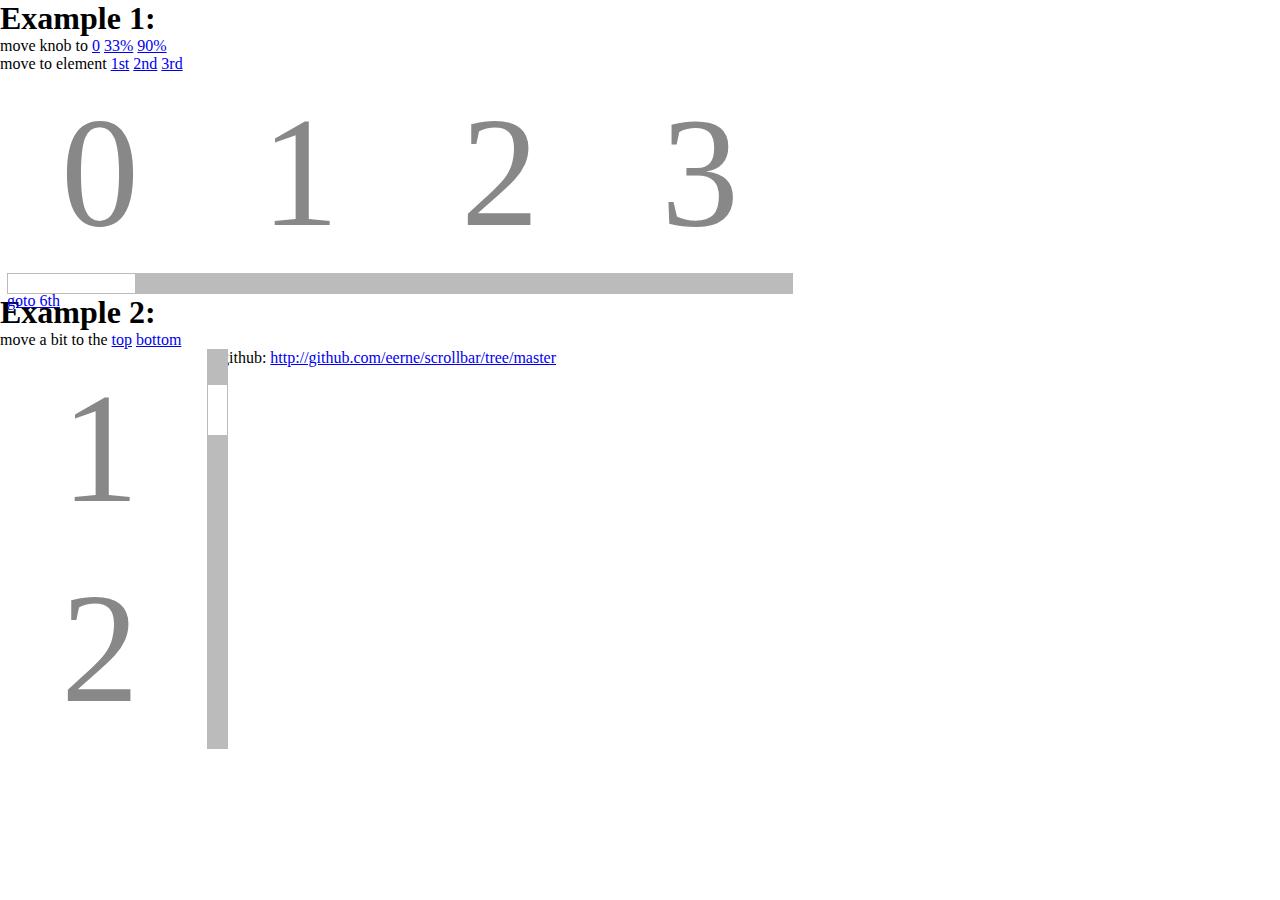
<file: Demos/index.html>
<!DOCTYPE html>
<html>
<head>
	<meta charset="utf-8" />
	<title>Scrollbar</title>

	<link rel="stylesheet" media="all" type="text/css" href="Scrollbar.css" />
	<link rel="stylesheet" media="all" type="text/css" href="vScrollbar.css" />

	<script type="text/javascript" src="mootools-core-1.3.2-full-nocompat.js"></script>
	<script type="text/javascript" src="mootools-more-1.3.2.1.js"></script>
	<script src="../Source/Scrollbar.js" type="text/javascript"></script>

	<script type="text/javascript">

window.addEvent('domready', function(){
	var myProducts = new ScrollBar('products', 'bar', 'knob', {
		offset: -1,
		scroll: {
			duration: 2000,
			transition: 'elastic:out'
		},
		knob: {
			duration: 1000,
			transition: 'elastic:out'
		}
	});

	//myProducts.set(50);

	document.id('move0').addEvent('click', function(){ myProducts.set(0); });
	document.id('move33').addEvent('click', function(){ myProducts.set(33); });
	document.id('move90').addEvent('click', function(){ myProducts.set(90); });

	var products = $$('#products li');
	document.id('move1st').addEvent('click', function(){ myProducts.set(products[0]); });
	document.id('move2nd').addEvent('click', function(){ myProducts.set(products[1]); });
	document.id('move3rd').addEvent('click', function(){ myProducts.set(products[2]); });


	// if your link is on the slider
	document.id('theSixth').addEvents({
		'mousedown': function(event){
			event.stop();
		},
		'click': function(){
			myProducts.set(products[5]);
		}
	});

});

	</script>
	<script type="text/javascript">

window.addEvent('domready', function(){

	var myVProducts = new ScrollBar('vScroll', 'vBar', 'vKnob', {
		mode: 'vertical',
		offset: -1
	});
	myVProducts.set(10);

	document.id('aBitToTop').addEvent('click', function(e){
		e.stop();
		myVProducts.set(50);
	});
	document.id('aBitToBottom').addEvent('click', function(e){
		e.stop();
		myVProducts.set(100);
	});
});

	</script>

</head>
<body>


<h1>Example 1:</h1>

move knob to <a id="move0" href="#">0</a> <a id="move33" href="#">33%</a> <a id="move90" href="#">90%</a> <br />
move to element <a id="move1st" href="#">1st</a> <a id="move2nd" href="#">2nd</a> <a id="move3rd" href="#">3rd</a><br />


<div id="products">
	<ul>
		<li>0</li>
		<li>1</li>
		<li>2</li>
		<li>3</li>
		<li>4</li>
		<li>5</li>
		<li>6</li>
		<li>7</li>
		<li>8</li>
		<li>9</li>
		<li>10</li>
		<li>11</li>
		<li>12</li>
		<li>13</li>
		<li>14</li>
	</ul>
</div>
<div id="bar"><div id="knob"></div><a href="#" id="theSixth">goto 6th</a></div>



<h1>Example 2:</h1>

move a bit to the <a id="aBitToTop" href="#">top</a> <a id="aBitToBottom" href="#">bottom</a><br />

<div id="vScroll"><ul><li>1</li><li>2</li><li>3</li><li>4</li><li>5</li><li>6</li><li>7</li><li>8</li><li>9</li><li>10</li></ul></div>
<div id="vBar"><div id="vKnob"></div></div>


<p>github: <a href="http://github.com/eerne/scrollbar/tree/master">http://github.com/eerne/scrollbar/tree/master</a></p>


</body>
</html>
</file>
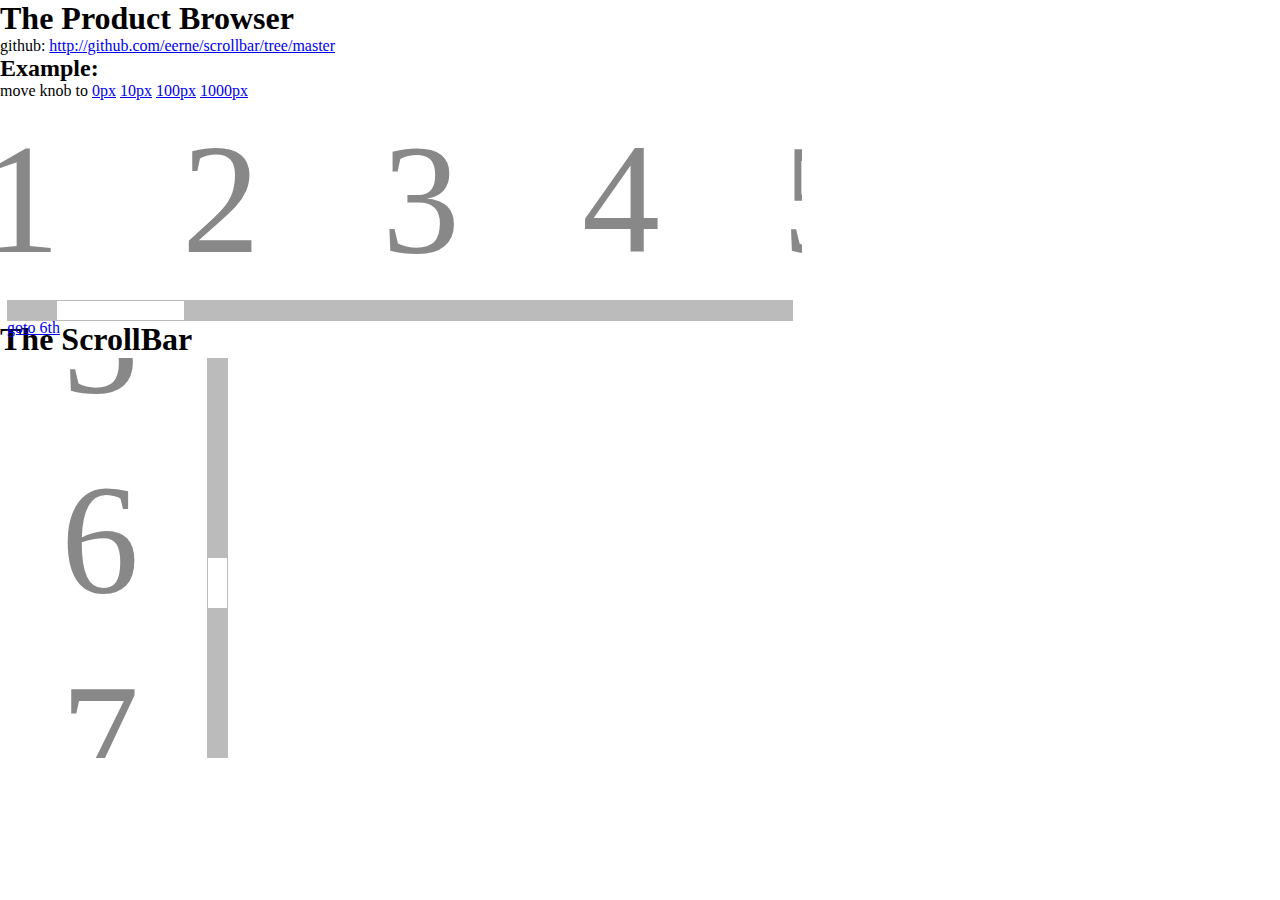
<file: Demos/index-1.1.2.html>
<!DOCTYPE html PUBLIC "-//W3C//DTD XHTML 1.0 Strict//EN" "http://www.w3.org/TR/xhtml1/DTD/xhtml1-strict.dtd">
<html xmlns="http://www.w3.org/1999/xhtml" xml:lang="en" lang="en">
<head>
	<meta http-equiv="Content-type" content="text/html; charset=utf-8" />
	<title>Scrollbar</title>
	<link href="Scrollbar.css" type="text/css" rel="stylesheet" charset="utf-8" />
	<link href="vScrollbar.css" type="text/css" rel="stylesheet" charset="utf-8" />
	<script type="text/javascript" src="mootools-1.1.2-yc.js"></script>
	<script src="../Source/Scrollbar-1.1.2.js" type="text/javascript" charset="utf-8"></script>
</head>
<body>

<h1>The Product Browser</h1>

<p>github: <a href="http://github.com/eerne/scrollbar/tree/master">http://github.com/eerne/scrollbar/tree/master</a></p>

<h2>Example:</h2>

move knob to <a id="move0" href="#">0px</a> <a id="move10" href="#">10px</a> <a id="move100" href="#">100px</a> <a id="move1000" href="#">1000px</a><br />

<div id="products"><ul><li>1</li><li>2</li><li>3</li><li>4</li><li>5</li><li>6</li><li>7</li><li>8</li><li>9</li><li>10</li><li>11</li><li>12</li><li>13</li><li>14</li><li>15</li></ul></div>
<div id="bar"><div id="knob"></div><a href="#" id="theSixth">goto 6th</a></div>

<script type="text/javascript" charset="utf-8">
window.addEvent('domready', function(){
	var myProducts = new ScrollBar('products', 'bar', 'knob', {
		scroll: {
			duration: 2000,
			transition: Fx.Transitions.Elastic.easeOut,
			onStart: function(){
			//	console.log('start ' + this.to[0]);
			},
			onComplete: function(){
			//	console.log('complete ' + this.to[0]);
			}
		},
		slider: {
			offset: -1,
			onChange: function(pos){
			//	console.log('change ' + pos);
			},
			onComplete: function(pos){
			//	console.log('complete ' + pos);
			}
		},
		knob: {
			duration: 1200,
			transition: Fx.Transitions.Elastic.easeOut,
			onStart: function(){
			//	console.log('start ' + this.to[0].value); // knob position
			}
		}
	});
	myProducts.set(50);
	
	$('move0').addEvent('click', function(){ myProducts.set(0); });
	$('move10').addEvent('click', function(){ myProducts.set(10); });
	$('move100').addEvent('click', function(){ myProducts.set(100); });
	$('move1000').addEvent('click', function(){ myProducts.set(1000); });
	
	
	
	// if your link is on the slider
	$('theSixth').addEvents({
		'mousedown': function(event){
			if(!window.ie) event.stopPropagation();
		},
		'click': function(){
			myProducts.set(212);
		}
	});
	
});
</script>

<h1>The ScrollBar</h1>

<div id="vScroll"><ul><li>1</li><li>2</li><li>3</li><li>4</li><li>5</li><li>6</li><li>7</li><li>8</li><li>9</li><li>10</li></ul></div>
<div id="vBar"><div id="vKnob"></div></div>

<script type="text/javascript" charset="utf-8">

window.addEvent('domready', function(){
	
	var myVProducts = new ScrollBar('vScroll', 'vBar', 'vKnob', {
		slider: {
			mode: 'vertical',
			offset: -1
		}
	});
	myVProducts.set(200);

});

</script>


</body>
</html>
</file>
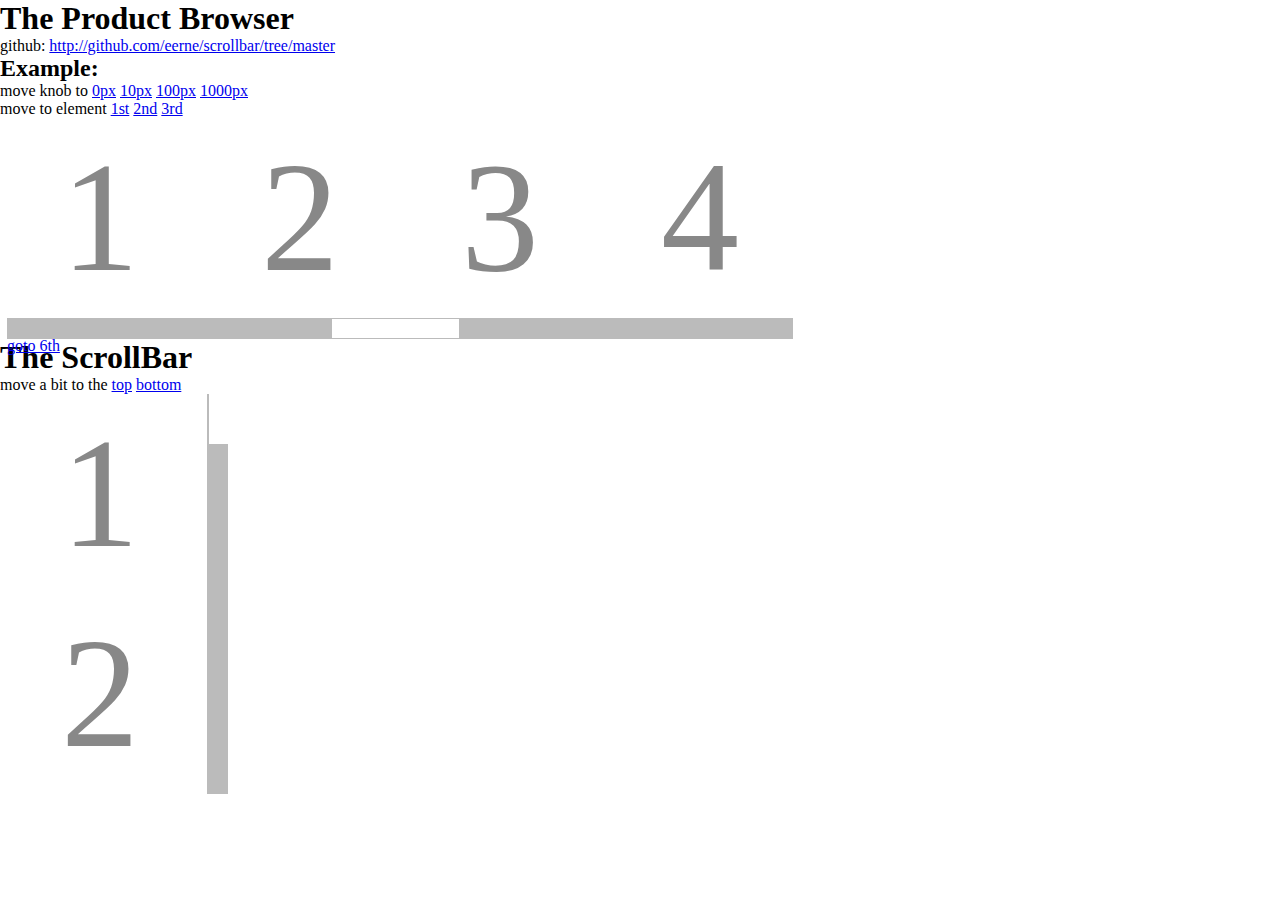
<file: Demos/index-1.3b1.html>
<!DOCTYPE html PUBLIC "-//W3C//DTD XHTML 1.0 Strict//EN" "http://www.w3.org/TR/xhtml1/DTD/xhtml1-strict.dtd">
<html xmlns="http://www.w3.org/1999/xhtml" xml:lang="en" lang="en">
<head>
	<meta http-equiv="Content-type" content="text/html; charset=utf-8" />
	<title>Scrollbar</title>
	<link href="Scrollbar.css" type="text/css" rel="stylesheet" charset="utf-8" />
	<link href="vScrollbar.css" type="text/css" rel="stylesheet" charset="utf-8" />
	<script type="text/javascript" src="mootools-core-1.3b1.1.js"></script>
	<script type="text/javascript" src="mootools-1.2.4.4-more.js"></script>
	<script src="../Source/Scrollbar.js" type="text/javascript" charset="utf-8"></script>
</head>
<body>

<h1>The Product Browser</h1>

<p>github: <a href="http://github.com/eerne/scrollbar/tree/master">http://github.com/eerne/scrollbar/tree/master</a></p>

<h2>Example:</h2>

move knob to <a id="move0" href="#">0px</a> <a id="move10" href="#">10px</a> <a id="move100" href="#">100px</a> <a id="move1000" href="#">1000px</a><br />
move to element <a id="move1st" href="#">1st</a> <a id="move2nd" href="#">2nd</a> <a id="move3rd" href="#">3rd</a><br />
<!--a id="getPos" href="#">console.log(position)</a-->

<div id="products"><ul><li>1</li><li>2</li><li>3</li><li>4</li><li>5</li><li>6</li><li>7</li><li>8</li><li>9</li><li>10</li><li>11</li><li>12</li><li>13</li><li>14</li><li>15</li></ul></div>
<div id="bar"><div id="knob"></div><a href="#" id="theSixth">goto 6th</a></div>

<script type="text/javascript" charset="utf-8">
window.addEvent('domready', function(){
	var myProducts = new ScrollBar('products', 'bar', 'knob', {
		scroll: {
			duration: 2000,
			transition: 'elastic:out',
			onStart: function(){
			//	console.log('start ' + this.to[0]);
			},
			onComplete: function(){
			//	console.log('complete ' + this.to[0]);
			}
		},
		slider: {
			offset: -1,
			onChange: function(pos){
			//	console.log('change ' + pos);
			},
			onComplete: function(pos){
			//	console.log('complete ' + pos);
			}
		},
		knob: {
			duration: 1200,
			transition: 'elastic:out',
			onStart: function(){
			//	console.log('start ' + this.to[0].value); // knob position
			}
		}
	});
	
	myProducts.set(50);
	
	document.id('move0').addEvent('click', function(){ myProducts.set(0); });
	document.id('move10').addEvent('click', function(){ myProducts.set(10); });
	document.id('move100').addEvent('click', function(){ myProducts.set(100); });
	document.id('move1000').addEvent('click', function(){ myProducts.set(1000); });
	
	var products = $$('#products li');
	document.id('move1st').addEvent('click', function(){ myProducts.set(products[0]); });
	document.id('move2nd').addEvent('click', function(){ myProducts.set(products[1]); });
	document.id('move3rd').addEvent('click', function(){ myProducts.set(products[2]); });
	
	
	/*document.id('getPos').addEvent('click', function(){
		console.log(myProducts.steps);
	});*/
	
	
	// if your link is on the slider
	document.id('theSixth').addEvents({
		'mousedown': function(event){
			event.stop();
		},
		'click': function(){
			myProducts.set(products[5]);
		}
	});
	
});
</script>

<h1>The ScrollBar</h1>

move a bit to the <a id="aBitToTop" href="#">top</a> <a id="aBitToBottom" href="#">bottom</a><br />

<div id="vScroll"><ul><li>1</li><li>2</li><li>3</li><li>4</li><li>5</li><li>6</li><li>7</li><li>8</li><li>9</li><li>10</li></ul></div>
<div id="vBar"><div id="vKnob"></div></div>

<script type="text/javascript" charset="utf-8">

window.addEvent('domready', function(){
	var myVProducts = new ScrollBar('vScroll', 'vBar', 'vKnob', {
		slider: {
			mode: 'vertical',
			offset: -1
		}
	});
	myVProducts.set(200);
	
	document.id('aBitToTop').addEvent('click', function(e){
		e.stop();
		myVProducts.move2(-50);
	});
	document.id('aBitToBottom').addEvent('click', function(e){
		e.stop();
		myVProducts.move2(50);
	});
});

</script>


</body>
</html>
</file>
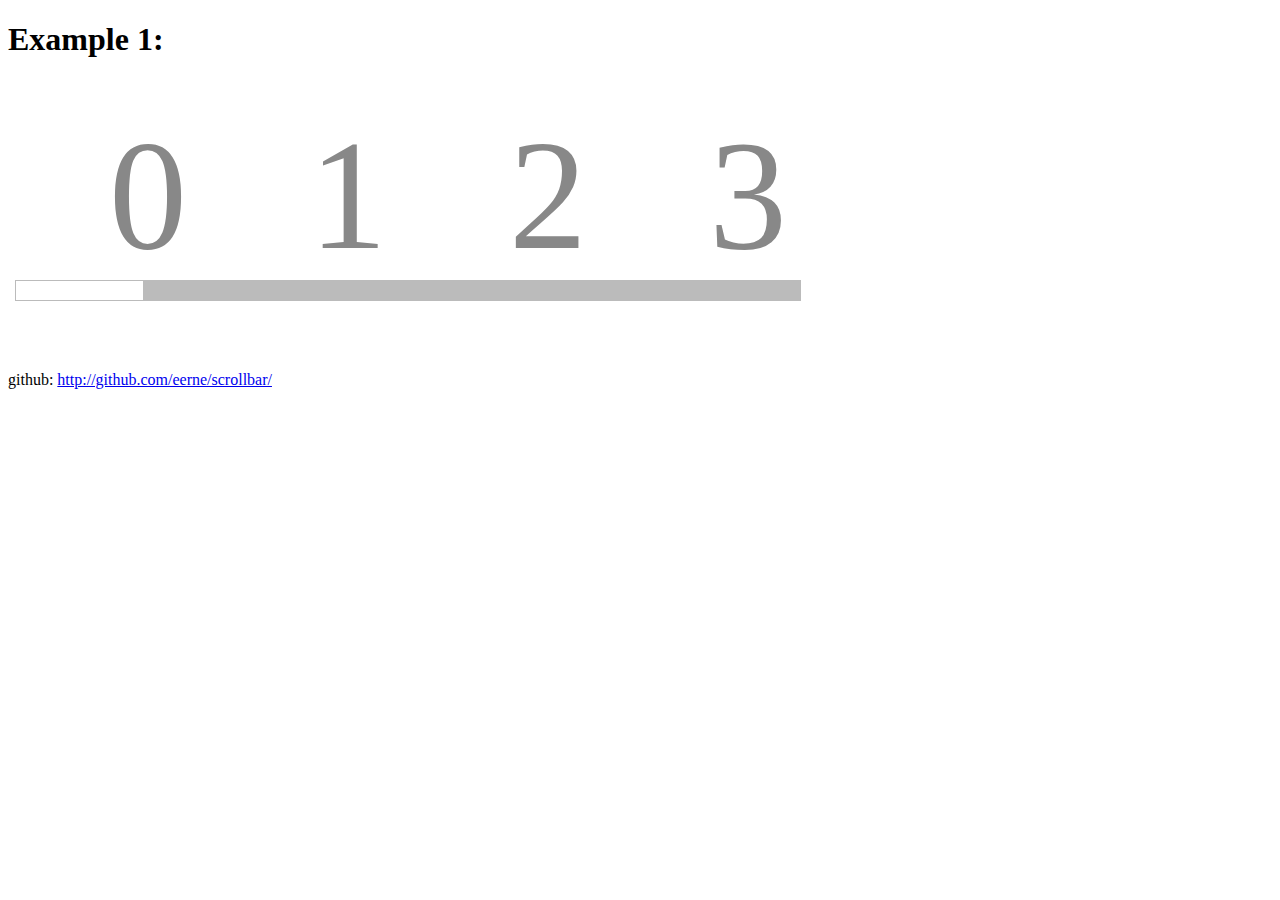
<file: Demos/mobile.html>
<!DOCTYPE html>
<html>
<head>
	<meta charset="utf-8" />
	<meta name="viewport" content="width=device-width, initial-scale=1.0">  
	<title>Scrollbar</title>
	
	<link rel="stylesheet" media="all" type="text/css" href="Scrollbar.css" />
	
	<style type="text/css">
		#products {
			-moz-user-select: none;
			-webkit-user-select: none;
			user-select: none;
		}
	</style>
	
	<script type="text/javascript" src="mootools-core-1.3-full-nocompat.js"></script>
	<script type="text/javascript" src="mootools-more-1.3.js"></script>
	<script type="text/javascript" src="powertools-1.0.1.js"></script>
	<script src="../Source/Scrollbar.js" type="text/javascript"></script>
	<script src="../Source/Scrollbar-swipe.js" type="text/javascript"></script>
	
	<script type="text/javascript">

window.addEvent('domready', function(){

	var TouchSlider = new ScrollBar('products', 'bar', 'knob', {
		offset: -1
	});
	
	//myProducts.set(0);
	
});

	</script>

</head>
<body>


<h1>Example 1:</h1>


<div id="products">
	<ul>
		<li>0</li>
		<li>1</li>
		<li>2</li>
		<li>3</li>
		<li>4</li>
		<li>5</li>
		<li>6</li>
		<li>7</li>
		<li>8</li>
		<li>9</li>
		<li>10</li>
		<li>11</li>
		<li>12</li>
		<li>13</li>
		<li>14</li>
	</ul>
</div>

<div id="bar"><div id="knob"></div></div>



<p><br />
<br />
<br />github: <a href="http://github.com/eerne/scrollbar/">http://github.com/eerne/scrollbar/</a></p>


</body>
</html>
</file>
<file: Demos/Scrollbar.css>
#products {
	position: relative;
	height: 200px;
	width: 802px;
	overflow: hidden;
}

#products ul {
	width: 2000px;
}

#products li {
	color: #888;
	float: left;
	width: 200px;
	position: relative;
	font-size: 156px;
	line-height: 200px;
	text-align: center;
	list-style-type: none;
}

#bar {
	top: 0;
	left: 7px;
	width: 786px;
	height: 21px;
	position: relative;
	background-color: #bbb;
	-moz-border-radius: 10px;
}

#knob {
	top: 1px;
	width: 127px;
	height: 19px;
	background-color: white;
	-moz-border-radius: 8px;
}
</file>
<file: Demos/vScrollbar.css>
#vScroll {
	float: left;
	width: 200px;
	height: 400px;
	overflow: hidden;
	position: relative;
}

#vScroll ul {
	height: 2000px;
}

#vScroll li {
	color: #888;
	width: 200px;
	position: relative;
	font-size: 156px;
	line-height: 200px;
	text-align: center;
	list-style-type: none;
}

#vBar {
	top: 0;
	left: 7px;
	float: left;
	width: 21px;
	height: 400px;
	position: relative;
	background-color: #bbb;
	-moz-border-radius: 10px;
}

#vKnob {
	left: 1px;
	width: 19px;
	height: 50px;
	background-color: white;
	-moz-border-radius: 8px;
}

* {
	margin: 0;
	padding: 0;
}
</file>
